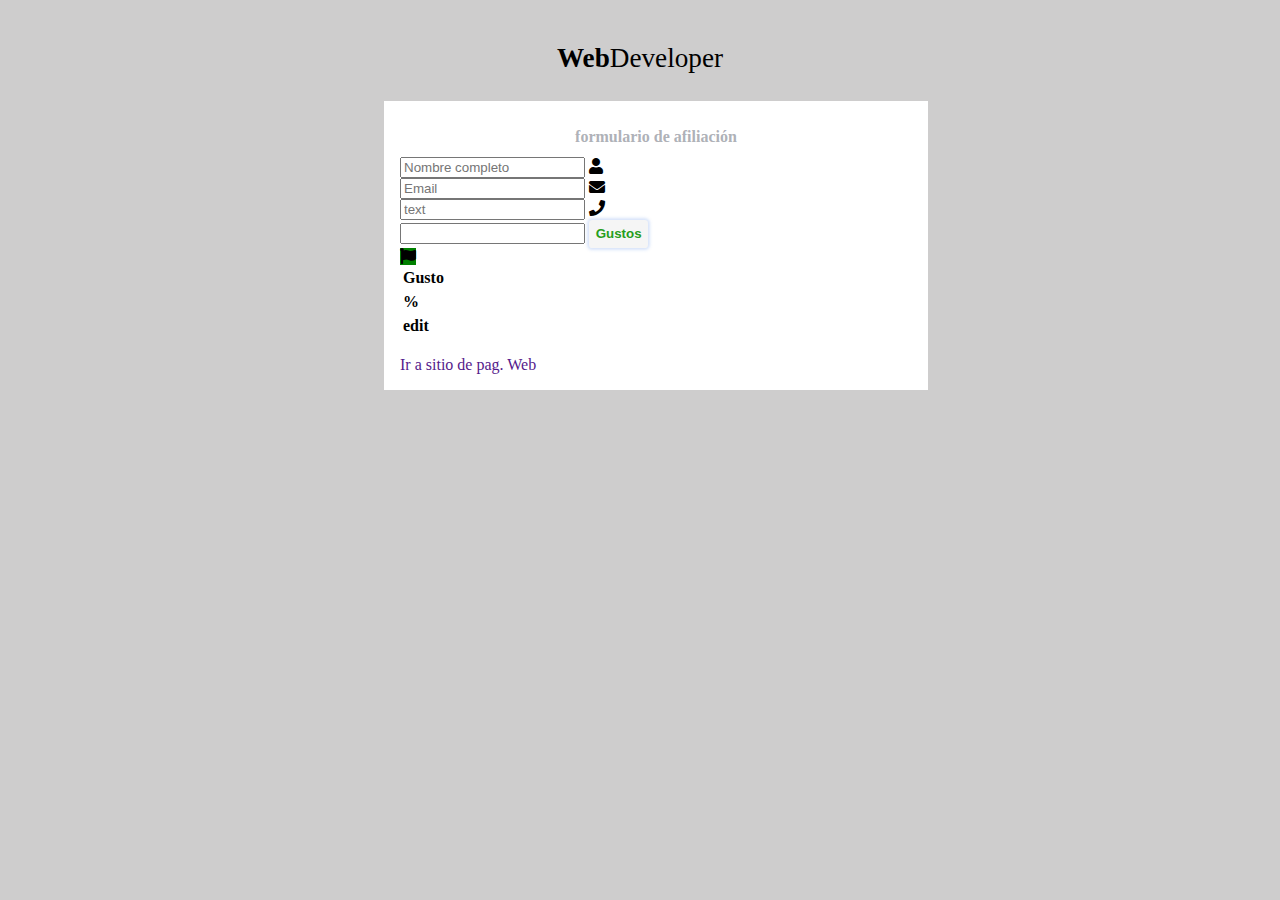
<file: index.html>
<!DOCTYPE html>
<html lang="en">

<head>
    <meta charset="UTF-8">
    <meta http-equiv="X-UA-Compatible" content="IE=edge">
    <meta name="viewport" content="width=device-width, initial-scale=1.0">
    <title>Formulario de afiliación</title>
    <link rel="stylesheet"
        href="https://cdnjs.cloudflare.com/ajax/libs/font-awesome/5.15.4/css/all.min.css"
        integrity="sha512-1ycn6IcaQQ40/MKBW2W4Rhis/DbILU74C1vSrLJxCq57o941Ym01SwNsOMqvEBFlcgUa6xLiPY/NS5R+E6ztJQ=="
        crossorigin="anonymous" referrerpolicy="no-referrer" />
    <link href="https://cdn.jsdelivr.net/npm/bootstrap@5.1.0/dist/css/bootstrap.min.css"
        rel="stylesheet"
        integrity="sha384-KyZXEAg3QhqLMpG8r+8fhAXLRk2vvoC2f3B09zVXn8CA5QIVfZOJ3BCsw2P0p/We"
        crossorigin="anonymous">
    <link rel="stylesheet" href="style_Index.css">
    <script src="https://cdn.jsdelivr.net/npm/bootstrap@5.1.0/dist/js/bootstrap.bundle.min.js"
        integrity="sha384-U1DAWAznBHeqEIlVSCgzq+c9gqGAJn5c/t99JyeKa9xxaYpSvHU5awsuZVVFIhvj"
        crossorigin="anonymous"></script>
    <script src="https://cdnjs.cloudflare.com/ajax/libs/jquery/3.3.1/jquery.min.js"></script>
    <script src="Js1.js"></script>
</head>

<body>
    <form action="result.html" id="formulario" method="GET"
        class="row flex justify-center items-center">
        <div class="card2">
            <div>
                <p class="titleWeb"><b>Web</b>Developer</p>
            </div>
            <div class="w-30 card">
                <div class="row">
                    <h1 class="title">formulario de afiliación</h1>
                </div>
                <div class="input-group d-flex mb-3">
                    <input type="text" class="form-control order-2" name="name" id="name"
                        placeholder="Nombre completo">
                    <span class="input-group-text order-2"><i class="fas fa-user"></i></span>
                    <span class="focus-border"><i></i></span>
                    <div class="invalid-feedback order-3"></div>
                </div>
                <div class="input-group d-flex mb-3">
                    <input type="email" class="form-control order-2" name="email" id="email"
                        placeholder="Email">
                    <span class="input-group-text order-2"><i class="fas fa-envelope"></i></span>
                    <span class="focus-border"><i></i></span>
                    <div class="invalid-feedback order-3"></div>
                </div>
                <div class="input-group d-flex  mb-3">
                    <input type="text" class="form-control order-2" name="telefono" id="telefono"
                        placeholder="text">
                    <span class="input-group-text order-2"><i class="fas fa-phone"></i></span>
                    <span class="focus-border"><i></i></span>
                    <div class="invalid-feedback order-3"></div>
                </div>
                <div class="input-group d-flex  mb-3">
                    <input type="text" class="form-control order-2" id="gusto">
                    <span class="order-2">
                        <button class="button" id="btn-gustos">Gustos</button>
                    </span>
                </div>
                <div class="row border row-gustos">
                    <div class="col mb-1" style="width: 5%;">
                        <span class="input-group-text order-2 flag-div"><i
                                class="fas fa-flag"></i></span>
                    </div>
                    <div class="col border" style="width: 30%;">
                        <table class="table-header" id="head-gusto">
                            <tr>
                                <th>Gusto</th>
                            </tr>
                        </table>
                    </div>
                    <div class="col border" style="width: 10%;">
                        <table class="table-header" id="head-prtg">
                            <tr>
                                <th>%</th>
                            </tr>
                        </table>
                    </div>
                    <div class="col border" style="width: 20%;">
                        <table class="table-header" id="head-edit">
                            <tr>
                                <th>edit</th>
                            </tr>
                        </table>
                    </div>
                </div>

                <br>
                <div id="simple">
                    <p>Pulse aceptar para guardar los cambios o cancelar para anularlos</p>

                    <button role="link" class="btn1" id="boton1">Aceptar</button>

                    <button class="btn2" id="boton2">Cancelar</button>

                </div>
                <div class="web-link mb-2">
                    <a href="">Ir a sitio de pag. Web</a>
                </div>
            </div>
        </div>
    </form>
</body>

</html>
</file>
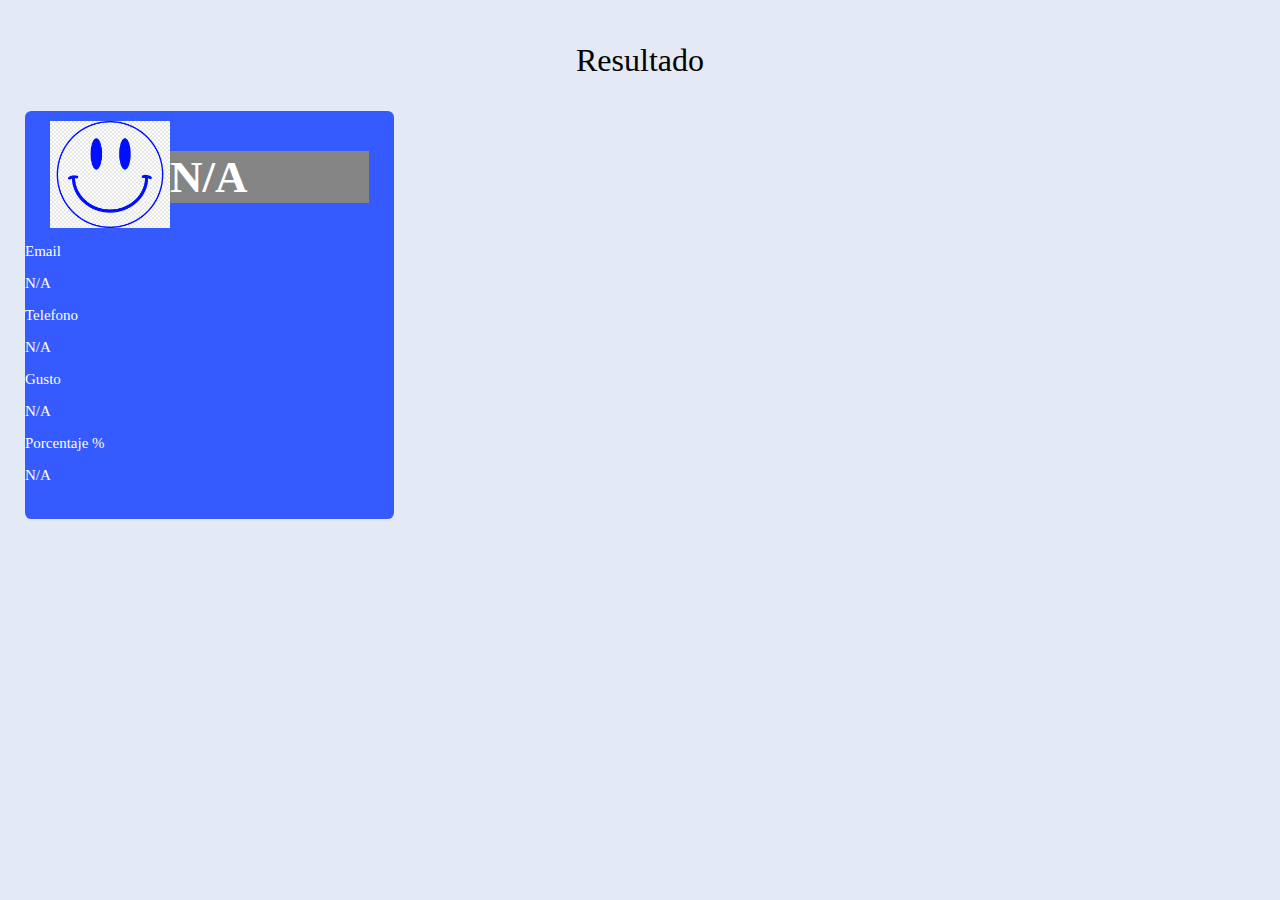
<file: result.html>
<!DOCTYPE html>
<html lang="en">

<head>
    <meta charset="UTF-8">
    <meta http-equiv="X-UA-Compatible" content="IE=edge">
    <meta name="viewport" content="width=device-width, initial-scale=1.0">
    <title>Generado</title>
    
    <link href="https://cdn.jsdelivr.net/npm/bootstrap@5.1.0/dist/css/bootstrap.min.css"
        rel="stylesheet"
        integrity="sha384-KyZXEAg3QhqLMpG8r+8fhAXLRk2vvoC2f3B09zVXn8CA5QIVfZOJ3BCsw2P0p/We"
        crossorigin="anonymous">
    <link rel="stylesheet" href="style_Result.css">
    <script src="https://cdnjs.cloudflare.com/ajax/libs/jquery/3.3.1/jquery.min.js"></script>
    <script src="Js2.js"></script>
</head>

<body>
    <form action="#" class="row horizontal-center">
        <div>
            <div class="title">
                <p>Resultado</p>
            </div>
            <div class="container">
                <div class="header mb-2 ">
                    <div class="row">
                        <div class="col head-img">
                            <img src="face.png" style="width: 120px;"
                                alt="" class="happyface">
                        </div>
                        <div class="col head-text" style="background-color: rgb(132, 132, 132); ">
                            <h1 class="headerNombre" id="nombre" style="font-size: 45px;">Nombre</h1>
                        </div>
                    </div>

                    <table class="dataset row">
                        <div class="input-group" id="email">
                            <span class="input-group-text order-2">Email</span>
                        </div>
                        <div class="input-group 2" id="telefono">
                            <span class="input-group-text order-2">Telefono</span>
                        </div>
                        <div class="input-group 2" id="gusto">
                            <span class="input-group-text order-1">Gusto</span>
                        </div>
                        <div class="input-group 2" id="porc" >
                            <span class="input-group-text order-2">Porcentaje %</span>
                        </div>

                    </table>
                </div>

            </div>
        </div>
    </form>
</body>

</html>
</file>
<file: style_Index.css>
body {
    background-color: #c7c5c5de;
    margin: 0;
}

.title {
    font-size: 1em;
    color: #a1a4acde;
    text-align: center;
}

.titleWeb {
    font-size: 1.7em;
    color: black;
    text-align: center;
}

.button {
    padding: 0.5em;
    border-radius: 0.25em;
    background-color: #f5f5f5;
    border: none;
    box-shadow: 0 0 3px 2px rgba(100, 149, 237, 0.25);
    color: rgb(38, 158, 27);
    font-weight: bold;
    cursor: pointer;
    transition: 0.5s all;
}

.button:hover {
    box-shadow: 0 0 5px 4px rgba(100, 149, 237, 0.5);
}


.flag-div {
    background-color: green;
    width: 100%;
}

.row-gustos {
    width: 100%;
}
.card {
    width: 100%;
    padding: 1em;
    background-color: white;
    transition: 0.5s all;
    align-items: center;
    width: 100%;
}

.card2 {
    padding: 1em;
    justify-content: center;
    align-items: center;
    margin: 0 auto;
    margin-left: auto;
    margin-right: auto;
    width: 40%;
}

.btn1 {
   
    background-color: var(--teal);
    padding: 0.5em 0.5em;
    font-size: 1.5em;
    color: rgb(115, 119, 116);
    outline: none;
    border: none;
    border-radius: 1.8em 1.5em 1.5em 0;
    cursor: pointer;
    text-decoration: none;
    transition: transform 0.2s, box-shadow 0.2s;
    text-align: center;
}

.btn2 {
    margin: 8px;
    background-color: var(--teal);
    padding: 0.5em 0.5em;
    font-size: 1.5em;
    color: rgb(177, 12, 12);
    outline: none;
    border: none;
    border-radius: 1.8em 1.5em 1.5em 0;
    cursor: pointer;
    text-decoration: none;
    transition: transform 0.2s, box-shadow 0.2s;
    text-align: center;
}

.btn:hover {
    transform: translate(-5px);
    box-shadow: 0 5px 5px #a1515140;
}

#simple {
    display: none;
}
#simple.active {
    display: block;
}

form {
    width: 100vw;
    height: 100vh;
}

button.active {
    border: none;
    outline: none;
    pointer-events: none;
    color: gray;
    background-color: transparent;
}

.btn-main {
    background-color: #252944;
    color: white;
}

.btn-main:hover {
    color: white;
    box-shadow: 0 0 10px 1px rgba(11, 116, 32, 0.5);
}


.inputrange {
    width: 90%;
}

a:link,
a:visited {
    width: 100%;
    text-align: left;
    text-decoration: none;
}
</file>
<file: style_Result.css>
body{
    background-color: #dfe6f3de;
    margin: 0;
   
}

.row{
    padding: 10px 25px;
}

.happyface{
    float: left;
    width: 100%;
}

.title{
    font-size: 2em;
    color: black;
    text-align: center;
}

.justify-center{
    justify-content: center;
}



.container{
    padding: 0px;
    transition: .5s all;
    width: 30%;
}

.header{


    border-radius: .5vmax;
    background-color: rgba(0, 47, 255, 0.767);    
    width: 100%;
    justify-content: center;
    color: white;
    font-size: 15px;
}
</file>
